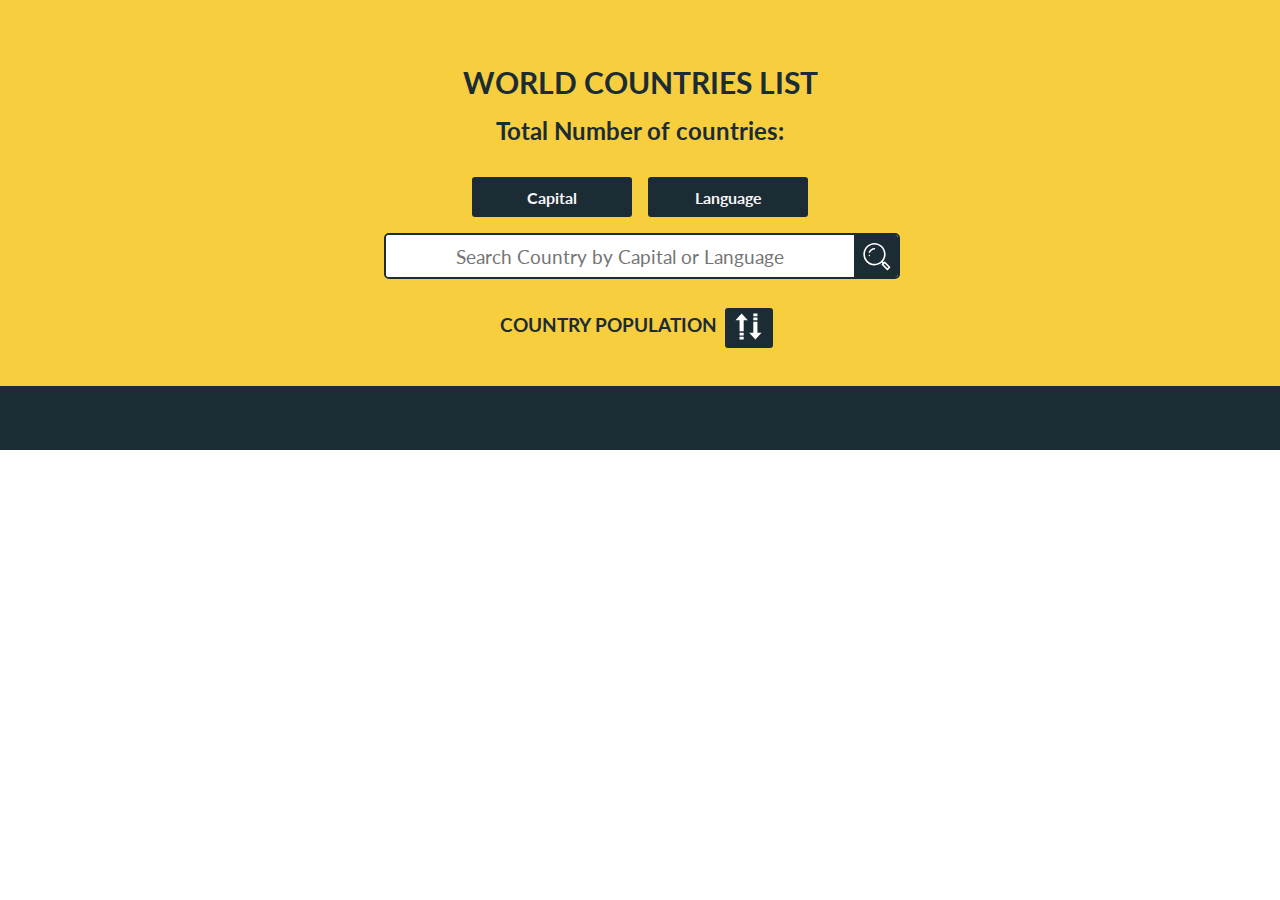
<file: index.html>
<!DOCTYPE html>
<html lang="en">
<head>
    <meta charset="UTF-8">
    <meta name="viewport" content="width=device-width, initial-scale=1.0">
    <meta http-equiv="X-UA-Compatible" content="ie=edge">
    <script src="main.js"></script>
    <link rel="stylesheet" href="style.css">
    <link href='https://fonts.googleapis.com/css?family=Lato' rel='stylesheet'>
    <title>Countries Directory V2</title>
</head>
<body>
    <div class="container">
        <div class="search__field">
            <h1>world countries list</h1>
            <div class="title">
                <h2>Total Number of countries: <span id="totalCountry"></span></h2>
            </div>
            <div class="search-type">
                <div>
                    <button class="button" id="capital">Capital</button>
                </div>
                <div>
                    <button class="button" id="language">Language</button>
                </div>              
            </div>
            <div class="input__field">
                <div class="input-keyword">
                    <input type="text" name="keyword" id="keyword" placeholder="Search Country by Capital or Language">
                    <button id="search">
                        <svg xmlns="http://www.w3.org/2000/svg" x="0px" y="0px"
                        width="35" height="35" viewBox="0 0 172 172"
                        style=" fill:#000000;"><g fill="none" fill-rule="nonzero" stroke="none" stroke-width="1" stroke-linecap="butt" stroke-linejoin="miter" stroke-miterlimit="10" stroke-dasharray="" stroke-dashoffset="0" font-family="none" font-weight="none" font-size="none" text-anchor="none" style="mix-blend-mode: normal"><path d="M0,172v-172h172v172z" fill="none"></path><g fill="#ffffff"><path d="M76.05572,29.02447c-30.23437,0 -54.82343,24.86095 -54.82343,55.36407c0,30.6375 24.58905,55.36145 54.82343,55.36145c13.84063,0 26.4724,-5.24167 36.1474,-13.84167l3.09167,3.09167l-2.82397,2.9552c-1.6125,1.6125 -1.6125,4.16667 0,5.77917l24.1875,24.4552c0.80625,0.80625 1.74897,1.2099 2.82397,1.2099c1.075,0 2.14948,-0.40365 2.82135,-1.2099l10.75,-10.88385c1.47813,-1.6125 1.47865,-4.16458 -0.13385,-5.6427l-24.1875,-24.45782c-0.80625,-0.80625 -1.74897,-1.20728 -2.82397,-1.20728c-1.075,0 -2.14948,0.40103 -2.82135,1.20728l-2.82135,2.95782l-3.09167,-3.22553c8.46562,-9.80938 13.70782,-22.57395 13.70782,-36.54895c0,-30.50313 -24.59168,-55.36407 -54.82605,-55.36407zM76.05572,37.22083c25.8,0 46.76355,21.23282 46.76355,47.30157c0,26.06875 -20.96355,47.1651 -46.76355,47.1651c-25.8,0 -46.76093,-21.09635 -46.76093,-47.1651c0,-26.06875 20.96093,-47.30157 46.76093,-47.30157zM76.18958,54.0177c-12.76562,0 -24.18645,8.19897 -28.48645,20.29272c-0.67187,1.74688 0.26822,3.8953 2.14947,4.4328c0.40312,0.13438 0.80678,0.27032 1.2099,0.27032c1.47812,0 2.82187,-0.94167 3.35938,-2.4198c3.225,-9.27187 12.0927,-15.58697 21.7677,-15.58697c1.88125,0 3.49585,-1.61198 3.49585,-3.49323c0,-1.88125 -1.6146,-3.49585 -3.49585,-3.49585zM50.65833,87.2099c-1.88125,0 -3.49323,1.4776 -3.49323,3.49322v0.53803c0.13438,1.88125 1.61407,3.49322 3.6297,3.49322c1.88125,0 3.49323,-1.61197 3.49323,-3.49322v-0.40418c0,-2.01562 -1.4776,-3.62707 -3.49323,-3.62707zM126.0448,129.80572l18.54218,18.8125l-5.10468,5.1073l-18.5448,-18.8125z"></path></g></g></svg>                                                   
                    </button>                      
                </div>
            </div>
            <div class="subtitle">
                <p></p>
            </div>
            <div class="population__container">
                <div>
                    <h3>Country Population</h3>
                </div>
                <div class="sort-button">
                    <button id="sort">
                        <svg  xmlns="http://www.w3.org/2000/svg" x="0px" y="0px"
                        width="33" height="33"
                        viewBox="0 0 172 172"
                        style=" fill:#000000;"><g fill="none" fill-rule="nonzero" stroke="none" stroke-width="1" stroke-linecap="butt" stroke-linejoin="miter" stroke-miterlimit="10" stroke-dasharray="" stroke-dashoffset="0" font-family="none" font-weight="none" font-size="none" text-anchor="none" style="mix-blend-mode: normal"><path d="M0,172v-172h172v172z" fill="none"></path><g fill="#ffffff"><path d="M154.08333,118.25l-32.25,35.83333l-32.25,-35.83333h21.51075v-57.33333h21.5v57.33333zM132.61558,17.91667h-21.5v14.33333h21.5zM132.58333,39.41667h-21.5v14.33333h21.5zM17.91667,53.75h21.51075v57.33333h21.5v-57.33333h21.48925l-32.25,-35.83333zM39.44892,154.08333h21.5v-14.33333h-21.5zM60.91667,118.25h-21.5v14.33333h21.5z"></path></g></g></svg>
                    </button>                  
                </div>
<!--                 <div class="draw-graph">
                    <button id="graph">
                        <svg xmlns="http://www.w3.org/2000/svg" x="0px" y="0px"
                        width="24" height="24"
                        viewBox="0 0 172 172"
                        style=" fill:#000000;"><g fill="none" fill-rule="nonzero" stroke="none" stroke-width="1" stroke-linecap="butt" stroke-linejoin="miter" stroke-miterlimit="10" stroke-dasharray="" stroke-dashoffset="0" font-family="none" font-weight="none" font-size="none" text-anchor="none" style="mix-blend-mode: normal"><path d="M0,172v-172h172v172z" fill="none"></path><g fill="#ffffff"><path d="M157.66667,0c-7.92253,0 -14.33333,6.41081 -14.33333,14.33333c0,1.87565 0.22396,3.72331 0.89583,5.375l-17.02083,17.02083c-1.65169,-0.67187 -3.49935,-0.89583 -5.375,-0.89583c-3.07942,0 -5.9349,1.03581 -8.28646,2.6875l-13.4375,-8.0625c0.08399,-0.58789 0.22396,-1.17578 0.22396,-1.79167c0,-7.92253 -6.41081,-14.33333 -14.33333,-14.33333c-7.92253,0 -14.33333,6.41081 -14.33333,14.33333c0,1.31576 0.11198,2.60351 0.44792,3.80729l-15.22917,12.31771c-2.01562,-1.0638 -4.2832,-1.79167 -6.71875,-1.79167c-7.92253,0 -14.33333,6.41081 -14.33333,14.33333c0,0.61589 0.13997,1.20378 0.22396,1.79167l-13.66146,7.83854c-2.29557,-1.53972 -5.09505,-2.46354 -8.0625,-2.46354c-7.92253,0 -14.33333,6.41081 -14.33333,14.33333c0,7.92253 6.41081,14.33333 14.33333,14.33333c7.92253,0 14.33333,-6.41081 14.33333,-14.33333c0,-0.75586 -0.11198,-1.51172 -0.22396,-2.23958l13.21354,-7.83854c2.37956,1.76367 5.31901,2.91146 8.51042,2.91146c7.92253,0 14.33333,-6.41081 14.33333,-14.33333c0,-1.31576 -0.11198,-2.60351 -0.44792,-3.80729l15.22917,-12.31771c2.01563,1.06381 4.2832,1.79167 6.71875,1.79167c3.07943,0 5.9349,-1.03581 8.28646,-2.6875l13.4375,8.0625c-0.08399,0.58789 -0.22396,1.17578 -0.22396,1.79167c0,7.92253 6.41081,14.33333 14.33333,14.33333c7.92253,0 14.33333,-6.41081 14.33333,-14.33333c0,-1.87565 -0.22396,-3.72331 -0.89583,-5.375l17.02083,-17.02083c1.65169,0.67188 3.49935,0.89583 5.375,0.89583c7.92253,0 14.33333,-6.41081 14.33333,-14.33333c0,-7.92253 -6.41081,-14.33333 -14.33333,-14.33333zM143.33333,78.83333v93.16667h28.66667v-93.16667zM71.66667,93.16667v78.83333h28.66667v-78.83333zM107.5,107.5v64.5h28.66667v-64.5zM35.83333,114.66667v57.33333h28.66667v-57.33333zM0,129v43h28.66667v-43z"></path></g></g></svg>
                    </button>                  
                </div> -->
            </div>
        </div>
    </div>
    <div class="container-2">
        <div class="country__display">

        </div>
    </div>
</body>
</html>
</file>
<file: style.css>
html {
    height: 100%;
    width: 100%;
}


body {
    max-width: 100%;
    padding: 0;
    margin: 0;
    font-size: 16px;
    font-family: 'Lato',Arial, Helvetica, sans-serif;
    box-sizing: border-box;
}

h1 {
    color: #1B2C34;
    text-transform: uppercase;
    font-size: 30px;
    margin: 2rem 0 0 0;
    padding: 0;
}

h2{
    color: #1B2C34;
    margin: 1rem 0 2rem 0;
}

h3 {
    text-transform: uppercase;
    color: #1B2C34;
}

p {
    color: #161616;
    margin: 1rem 0;
}


button {
    display: inline-block;
    border: none;
    outline: none;
    vertical-align: middle;
    margin: 0 .5rem;
    width: 10rem;
    height: 2.5rem;
    font-size: 1rem;
    font-family: inherit;
    text-transform: capitalize;
    font-weight: 700;
    color: #F8F5F9;
    border-radius: 3px;
    cursor: pointer;
    background-color: #1B2C34;
    padding: 0;
}

.search__field {
    display: flex;
    align-items: center;
    flex-direction: column;
    background-color: #F7CE3E;
    padding: 2rem 0;
    background-position: center; 
    background-repeat: no-repeat; 
    background-size: cover; 
}

.search-type {
    width: 30%;
    display: flex;
    justify-content: center;
}

.sort-button,
.draw-graph {
    border-radius: 3px;
    margin: 0 0.5rem;
    width: 3rem;
}

.sort-button > button,
.draw-graph > button {
    width: 3rem;
    margin: 0;
    border: 2px solid #1B2C34;
}


.input__field {
    width: 40%;
}

.input-keyword {
    width: 100%;
    margin-top: 1rem;
    background-color: white;
    border: 2px solid #1B2C34;
    border-radius: 5px;
    display: flex;
}

.input-keyword > input {
    width: 100%;
    height: 2.5rem;
    text-align: center;
    font-family: inherit;
    font-size: 1.2rem;
    border-radius: 3px;
    display: flex;
    border: none;
}

.input-keyword > svg {
    color: white;
    min-width: 35px;
    text-align: center;
}

.input-keyword > button {
    width: 3rem;
    margin: 0;
    height: auto;
    border-radius: 0 3px 3px 0;
}

.population__container {
    display: flex;
    width: 40%;
    justify-content: center;
    align-items: baseline;
}

.container-2 {
    padding: 5% 10% 0 10%;
    background-color: #1B2C34;
    margin: 0;
}

.country__display {
    width: 100%;
    display: flex;
    justify-content: space-evenly;
    flex-wrap: wrap;
}

.country__display-child {
    margin: .5rem;
    width: 20%;
    padding: 1rem;
    border-radius: 5px;
    line-height: 1;
    text-align: center;
    background-color: white;
}

.country__display-imgDiv {
    height: 40%;
    margin-bottom: 2rem;
    display: flex;
    flex-direction: column;
    align-items: center;
}

.country__display-img {
    height: 8rem;
    width: 12rem;
    box-shadow: 5px 5px 8px #888888;
    margin: 1rem 0;
}

.country__display-capital {
    font-family: inherit;
}

.country__display-language {
    line-height: 1.5;
}

@media only screen and (max-width: 1264px) {
    .container-2 {
        padding: 4% 7% 0 7%;
    }
}

@media only screen and (max-width: 1264px) {
    .search-type {
        width: 37%;
    }
}

@media only screen and (max-width: 1024px) {
    .container-2 {
        padding: 4% 4% 0 4%;
    }

    .country__display-child {
        width: 27%;;
    }

    .search-type {
        width: 40%;
    }

    .input__field {
        width: 50%;
    }

}

@media only screen and (max-width: 768px) {
    .input__field {
        width: 60%;
    }

    .search-type {
        width: 54%;
    }

    .container-2 {
        padding: 3%;
    }

    .country__display-child {
        width: 42%;;
    }
}

@media only screen and (max-width: 667px) {
    .input__field {
        width: 70%;
    }

    .search-type {
        width: 62%;
    }

    .container-2 {
        padding: 2%;
    }

}

@media only screen and (max-width: 560px) {
    .search-type {
        width: 75%;
    }

    .input__field {
        width: 85%;
    }

    .search__field {
        padding: 1rem 0 0.5rem 0;
    }
}

@media only screen and (max-width: 414px) {
    .search-type {
        width: 85%;
    }

    button {
        width: 8rem;
    }

    .country__display-child {
        width: 85%;
    }

    .country__display-img {
        width: 90%;
        margin: 1rem 0;
    }
}

@media only screen and (max-width: 376px) {
    .search-type {
        width: 93%;
    }

    .input__field {
        width: 93%;
    }

}

@media only screen and (max-width: 360px) {
    .search-type {
        width: 98%;
    }

    .input-keyword {
        width: 99%;
    }
}

@media only screen and (max-width: 320px) {
    .search-type {
        width: 100%;
    }

    .input-keyword {
        width: 100%;
    }

    button {
        margin: .2rem;
    }

    .sort-button {
        margin: .2rem;
    }

    h1 {
        font-size: 26px;
    }

    h2 {
        font-size: 22px;
    }

    
}
</file>
